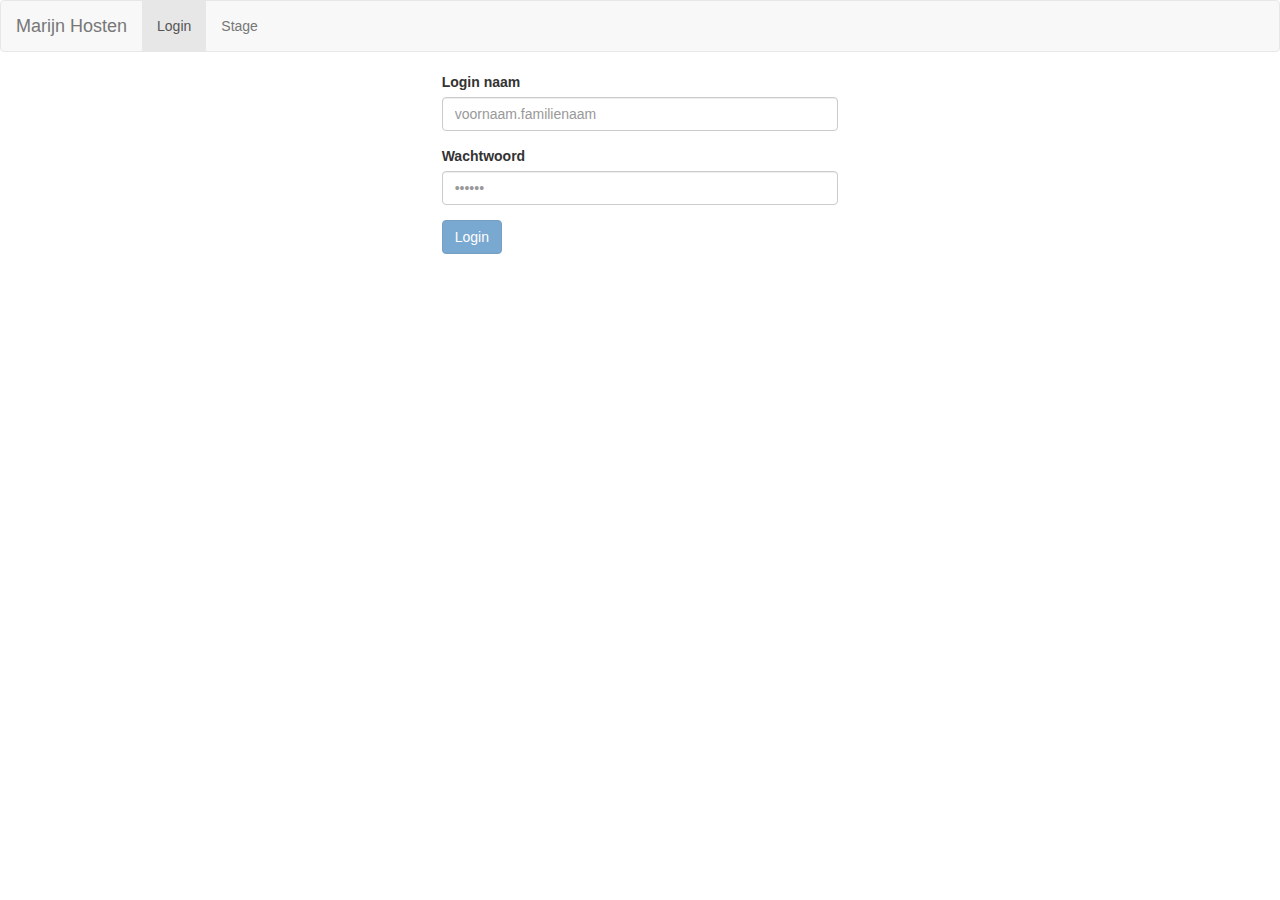
<file: index.html>
<!DOCTYPE html>
<html lang="en" ng-app="app">
<head>
    <meta charset="UTF-8">
    <title>Stageverslag</title>
    <link rel="stylesheet" href="./libs/bootstrap/dist/css/bootstrap.min.css">
    <link rel="stylesheet" href="./css/style.css">

</head>
<body>

<div id="main">
    <div ng-view></div>
</div>

<script src="./libs/angular/angular.js"></script>
<script src="./libs/angular/angular-route.js"></script>
<script src="./app.js"></script>
<script src="./controllers/verslagController.js"></script>
<script src="./controllers/mainController.js"></script>
<script src="./controllers/changeController.js"></script>
<script src="./controllers/stageController.js"></script>
</body>
</html>
</file>
<file: css/style.css>
* {
    margin: 0;
    padding: 0;
}

a.logout {
    margin: auto 20px auto auto;
}
</file>
